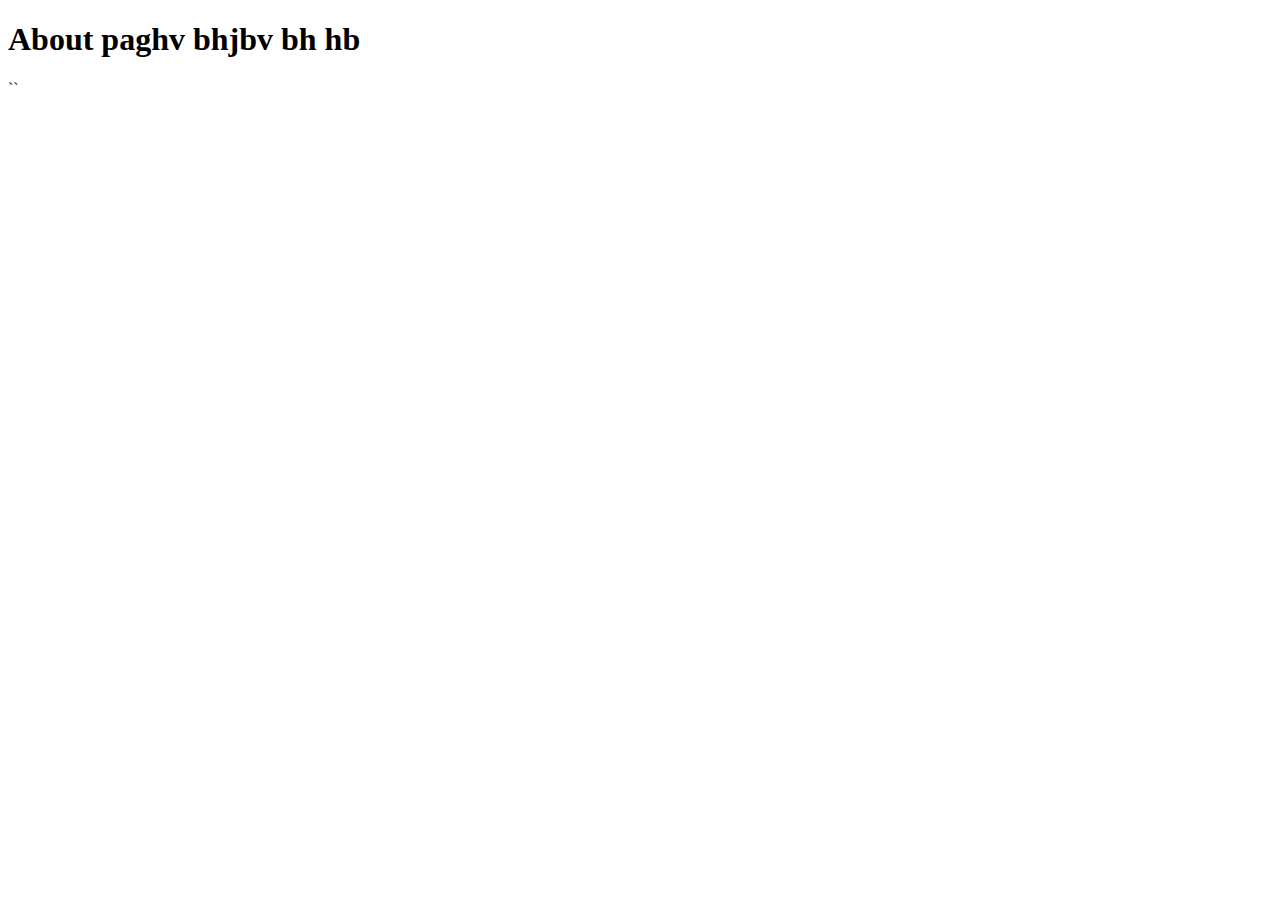
<file: startup/templates/about.html>
<!DOCTYPE html>
<html lang="en">
<head>
    <meta charset="UTF-8">
    <meta name="viewport" content="width=device-width, initial-scale=1.0">
    <title>Document</title>
</head>
<body>
    <h1>About paghv bhjbv bh hb </h1>
</body>
</html>
 

``
</file>
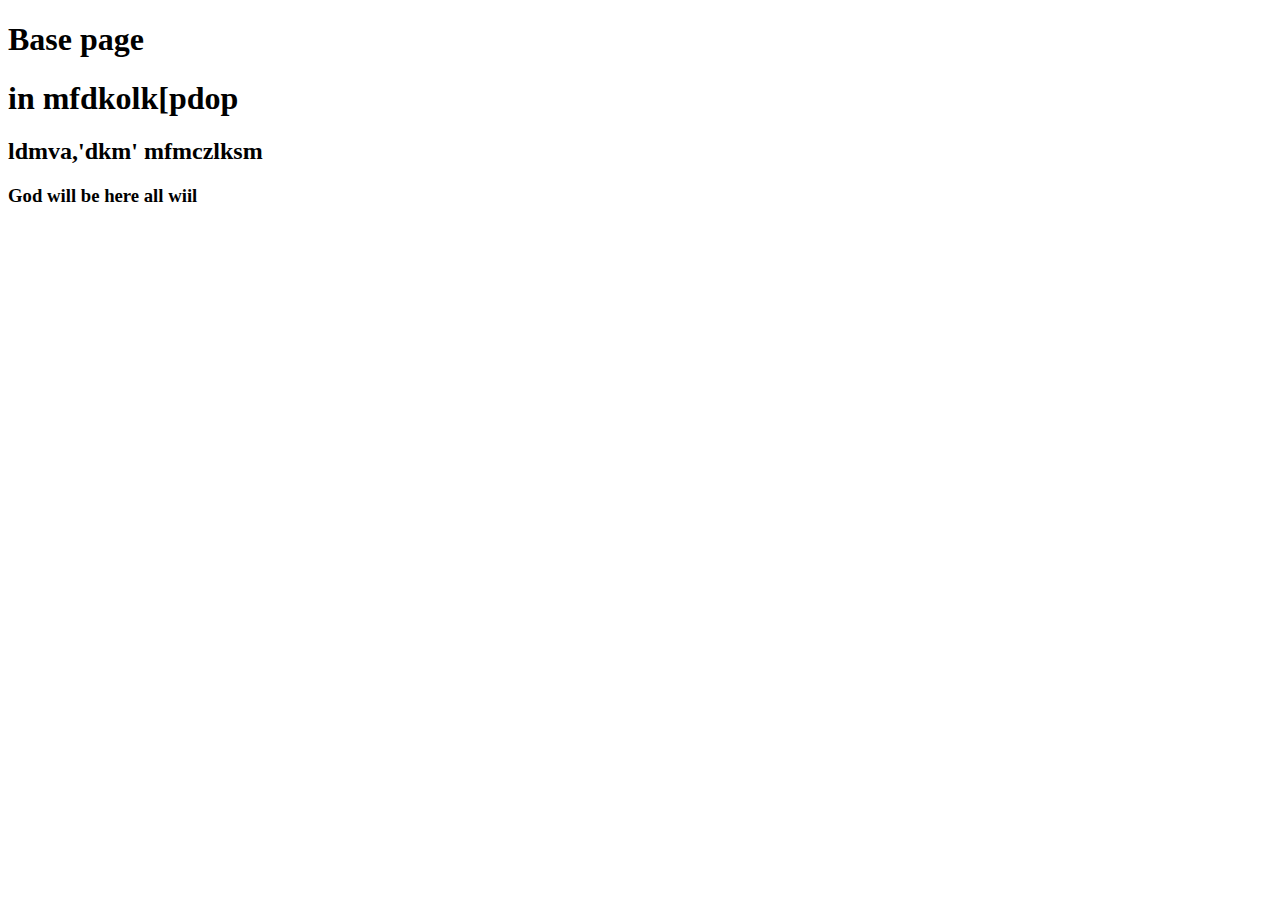
<file: startup/templates/bace.html>
<!DOCTYPE html>
<html lang="en">
<head>
    <meta charset="UTF-8">
    <meta name="viewport" content="width=device-width, initial-scale=1.0">
    <title>Document</title>
</head>
<body>
    <h1>Base page</h1>
</body>
<h1>in  mfdkolk[pdop</h1>
<h2>
    ldmva,'dkm'
    mfmczlksm
</h2>
<h3>God will be here all wiil</h3>
</html>
<!DOCTYPE html>
<html lang="en">
<head>
    <meta charset="UTF-8">
    <meta name="viewport" content="width=device-width, initial-scale=1.0">
    <title>Document</title>
</head>
<body>
    
</body>
</html>
</file>
